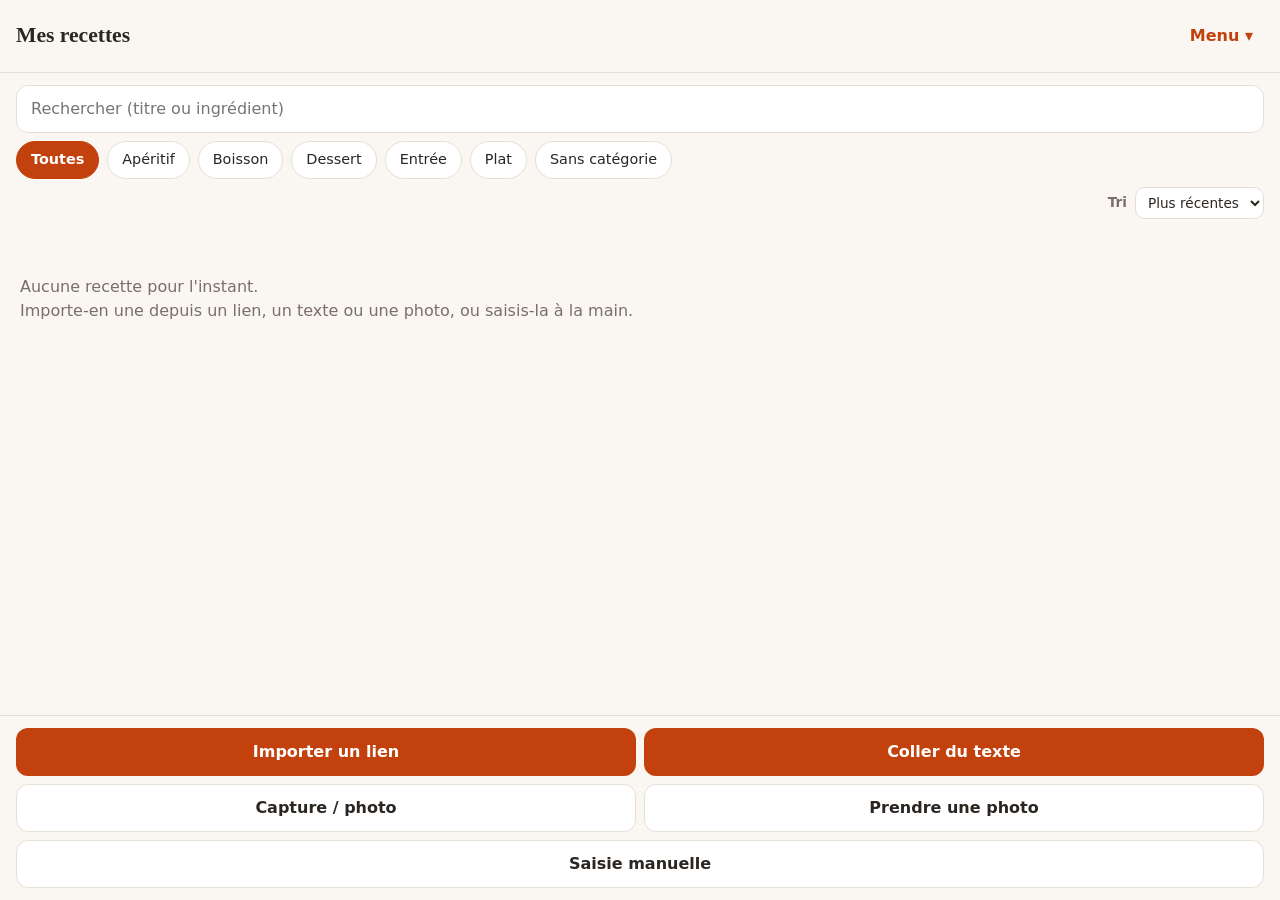
<file: index.html>
<!doctype html>
<html lang="fr">
<head>
  <meta charset="utf-8">
  <meta name="viewport" content="width=device-width, initial-scale=1, viewport-fit=cover">
  <title>Mes recettes</title>
  <meta name="theme-color" content="#c2410c">
  <meta name="mobile-web-app-capable" content="yes">
  <meta name="apple-mobile-web-app-capable" content="yes">
  <meta name="apple-mobile-web-app-title" content="Recettes">
  <meta name="apple-mobile-web-app-status-bar-style" content="default">
  <link rel="manifest" href="manifest.webmanifest">
  <link rel="apple-touch-icon" href="icons/apple-touch-icon.png">
  <link rel="icon" type="image/png" href="icons/icon-192.png">
  <link rel="stylesheet" href="styles.css">
</head>
<body>
  <div id="app"></div>

  <div id="busy" class="busy" hidden>
    <div class="busy-box"><div class="spinner"></div><p id="busy-text">Traitement en cours…</p></div>
  </div>
  <div id="toast" class="toast" role="status" hidden></div>

  <!-- Sélecteurs de fichiers -->
  <input type="file" id="in-gallery" accept="image/*" multiple hidden>
  <input type="file" id="in-camera" accept="image/*" capture="environment" hidden>
  <input type="file" id="in-backup" accept=".json,application/json,text/plain" hidden>

  <dialog id="dlg-link">
    <form method="dialog" id="form-link">
      <h2>Importer une recette</h2>
      <label for="link-url">Adresse de la page</label>
      <input id="link-url" type="url" inputmode="url" placeholder="https://…" autocomplete="off" required>
      <p class="hint">Nécessite un relais configuré dans Réglages (voir le README).</p>
      <div class="dlg-actions">
        <button type="button" class="ghost" data-close>Annuler</button>
        <button type="submit" class="primary">Importer</button>
      </div>
    </form>
  </dialog>

  <dialog id="dlg-text">
    <form method="dialog" id="form-text">
      <h2>Coller une recette</h2>
      <p class="hint">Colle le texte de la recette : l'appli repère le titre, les ingrédients et les étapes. Tu pourras tout corriger avant d'enregistrer.</p>
      <textarea id="text-body" rows="10" placeholder="Texte de la recette" required></textarea>
      <div class="dlg-actions">
        <button type="button" class="ghost" data-close>Annuler</button>
        <button type="submit" class="primary">Mettre en forme</button>
      </div>
    </form>
  </dialog>

  <dialog id="dlg-menu">
    <h2>Menu</h2>
    <div class="menu">
      <button data-action="categories">Gérer les catégories</button>
      <button data-action="export">Exporter vers un fichier</button>
      <button data-action="share">Partager mes recettes</button>
      <button data-action="import-backup">Importer une sauvegarde</button>
      <button data-action="settings">Réglages</button>
      <button class="ghost" data-close>Fermer</button>
    </div>
  </dialog>

  <dialog id="dlg-categories">
    <h2>Catégories</h2>
    <form id="form-cat" class="cat-add">
      <input id="cat-new" placeholder="Nouvelle catégorie" autocomplete="off" required>
      <button type="submit" class="primary">Ajouter</button>
    </form>
    <div id="cat-list" class="cat-list"></div>
    <div class="dlg-actions"><button type="button" class="ghost" data-close>Fermer</button></div>
  </dialog>

  <dialog id="dlg-settings">
    <form method="dialog" id="form-settings">
      <h2>Réglages</h2>
      <label for="relay-url">Adresse du relais (import par lien)</label>
      <input id="relay-url" type="url" inputmode="url" placeholder="https://mon-relais.workers.dev" autocomplete="off">
      <p class="hint">Facultatif. Sans relais, l'import par lien ne fonctionne pas : utilise « Coller du texte » ou une photo.</p>
      <div class="dlg-actions">
        <button type="button" class="ghost" data-close>Annuler</button>
        <button type="submit" class="primary">Enregistrer</button>
      </div>
    </form>
  </dialog>

  <script type="module" src="js/app.js"></script>
</body>
</html>
</file>
<file: styles.css>
:root {
  --bg: #faf7f2;
  --card: #ffffff;
  --ink: #2b2622;
  --muted: #7a6f66;
  --line: #e7dfd5;
  --accent: #c2410c;
  --accent-ink: #ffffff;
  --accent-soft: #fdeadd;
  --radius: 14px;
  --safe-top: env(safe-area-inset-top, 0px);
  --safe-bottom: env(safe-area-inset-bottom, 0px);
}

@media (prefers-color-scheme: dark) {
  :root {
    --bg: #1c1917;
    --card: #292524;
    --ink: #f5efe8;
    --muted: #a8998c;
    --line: #3d3733;
    --accent: #f08a55;
    --accent-ink: #1c1917;
    --accent-soft: #3a2a20;
  }
}

* { box-sizing: border-box; -webkit-tap-highlight-color: transparent; }
[hidden] { display: none !important; }

html, body { margin: 0; height: 100%; }
body {
  background: var(--bg);
  color: var(--ink);
  font: 16px/1.5 system-ui, -apple-system, "Segoe UI", Roboto, sans-serif;
}

h1, h2, h3 { font-family: ui-serif, Georgia, "Times New Roman", serif; margin: 0; }

#app { min-height: 100%; display: flex; flex-direction: column; }

/* ---- Barre du haut ---- */
.bar {
  position: sticky; top: 0; z-index: 5;
  display: flex; align-items: center; gap: 8px;
  padding: calc(var(--safe-top) + 12px) 16px 12px;
  background: var(--bg);
  border-bottom: 1px solid var(--line);
}
.bar h1 { flex: 1; font-size: 1.35rem; line-height: 1.2; overflow-wrap: anywhere; }

/* ---- Boutons ---- */
button { font: inherit; color: inherit; cursor: pointer; }
.primary, .secondary, .ghost, .danger {
  border: 1px solid transparent; border-radius: 12px;
  padding: 11px 16px; font-weight: 600; min-height: 44px;
}
.primary { background: var(--accent); color: var(--accent-ink); }
.secondary { background: var(--card); border-color: var(--line); }
.ghost { background: transparent; color: var(--accent); padding-inline: 10px; }
.danger { background: transparent; border-color: var(--line); color: #b42318; }
@media (prefers-color-scheme: dark) { .danger { color: #ff8a80; } }
button:active { opacity: .75; }

/* ---- Recherche ---- */
.search { padding: 12px 16px 4px; }
input, textarea {
  width: 100%; font: inherit; color: var(--ink);
  background: var(--card); border: 1px solid var(--line); border-radius: 12px;
  padding: 11px 14px;
}
textarea { resize: vertical; line-height: 1.45; }
input:focus, textarea:focus { outline: 2px solid var(--accent); outline-offset: -1px; }
label { display: block; font-size: .85rem; font-weight: 600; color: var(--muted); margin: 12px 0 4px; }

/* ---- Liste ---- */
main { flex: 1; padding: 12px 16px; display: flex; flex-direction: column; gap: 10px; }
.card {
  display: block; width: 100%; text-align: left;
  background: var(--card); border: 1px solid var(--line); border-radius: var(--radius);
  padding: 14px 16px;
}
.card h3 { font-size: 1.1rem; line-height: 1.3; }
.card .meta { margin-top: 2px; font-size: .85rem; color: var(--muted); }
.empty { color: var(--muted); padding: 24px 4px; white-space: pre-line; }

.actions {
  position: sticky; bottom: 0;
  display: grid; grid-template-columns: 1fr 1fr; gap: 8px;
  padding: 12px 16px calc(var(--safe-bottom) + 12px);
  background: var(--bg); border-top: 1px solid var(--line);
}
.actions .wide { grid-column: 1 / -1; }

/* ---- Détail ---- */
.detail { flex: 1; padding: 16px; }
.detail .meta { color: var(--muted); }
.detail h2 { font-size: 1.15rem; margin: 22px 0 8px; }
.detail ul { margin: 0; padding-left: 20px; }
.detail ol { margin: 0; padding-left: 22px; }
.detail li { margin: 4px 0; padding-left: 2px; }
.detail ol li { margin: 10px 0; }
.source { margin-top: 24px; font-size: .85rem; color: var(--muted); overflow-wrap: anywhere; }
.source a { color: var(--accent); }
.footer-actions {
  position: sticky; bottom: 0; display: flex; gap: 8px;
  padding: 12px 16px calc(var(--safe-bottom) + 12px);
  background: var(--bg); border-top: 1px solid var(--line);
}
.footer-actions > * { flex: 1; }

/* ---- Formulaire ---- */
form.edit { flex: 1; padding: 4px 16px 16px; }
.row2 { display: grid; grid-template-columns: 1fr 1fr; gap: 10px; }

/* ---- Catégories ---- */
.chips { display: flex; gap: 8px; overflow-x: auto; padding: 4px 16px 8px; scrollbar-width: none; }
.chips::-webkit-scrollbar { display: none; }
.chip {
  flex: none; border: 1px solid var(--line); background: var(--card); border-radius: 999px;
  padding: 7px 14px; min-height: 36px; font-size: .9rem;
}
.chip.on { background: var(--accent); border-color: var(--accent); color: var(--accent-ink); font-weight: 600; }
.sortbar { display: flex; justify-content: flex-end; align-items: center; gap: 8px; padding: 0 16px 4px; font-size: .85rem; color: var(--muted); }
.sortbar select { width: auto; font: inherit; color: var(--ink); background: var(--card); border: 1px solid var(--line); border-radius: 10px; padding: 6px 8px; }
select { font: inherit; color: var(--ink); background: var(--card); border: 1px solid var(--line); border-radius: 12px; padding: 11px 14px; width: 100%; }
.cat-add { display: flex; gap: 8px; margin: 12px 0; }
.cat-add input { flex: 1; }
.cat-list { display: flex; flex-direction: column; gap: 4px; max-height: 50vh; overflow-y: auto; }
.cat-row { display: flex; align-items: center; gap: 4px; border-bottom: 1px solid var(--line); padding: 4px 0; }
.cat-row span { flex: 1; overflow-wrap: anywhere; }
.cat-row button { min-height: 40px; padding: 6px 10px; }

/* ---- Fenêtres ---- */
dialog {
  width: min(92vw, 460px); border: none; border-radius: 18px; padding: 20px;
  background: var(--card); color: var(--ink);
  box-shadow: 0 20px 60px rgba(0, 0, 0, .35);
}
dialog::backdrop { background: rgba(0, 0, 0, .45); }
dialog h2 { font-size: 1.2rem; margin-bottom: 8px; }
.hint { font-size: .85rem; color: var(--muted); margin: 8px 0; }
.dlg-actions { display: flex; justify-content: flex-end; gap: 8px; margin-top: 16px; }
.menu { display: flex; flex-direction: column; gap: 8px; margin-top: 12px; }
.menu button:not(.ghost) {
  text-align: left; background: var(--bg); border: 1px solid var(--line);
  border-radius: 12px; padding: 13px 14px; min-height: 48px;
}

/* ---- Attente et messages ---- */
.busy {
  position: fixed; inset: 0; z-index: 20; display: grid; place-items: center;
  background: rgba(0, 0, 0, .45);
}
.busy-box {
  background: var(--card); border-radius: 16px; padding: 22px 26px;
  display: flex; flex-direction: column; align-items: center; gap: 12px;
  max-width: 80vw; text-align: center;
}
.spinner {
  width: 30px; height: 30px; border-radius: 50%;
  border: 3px solid var(--line); border-top-color: var(--accent);
  animation: spin .8s linear infinite;
}
@keyframes spin { to { transform: rotate(360deg); } }

.toast {
  position: fixed; left: 16px; right: 16px; top: calc(var(--safe-top) + 12px); z-index: 30;
  background: var(--ink); color: var(--bg); border-radius: 12px; padding: 12px 16px;
  font-size: .92rem; box-shadow: 0 8px 24px rgba(0, 0, 0, .3);
  max-width: 560px; margin-inline: auto;
}
</file>
